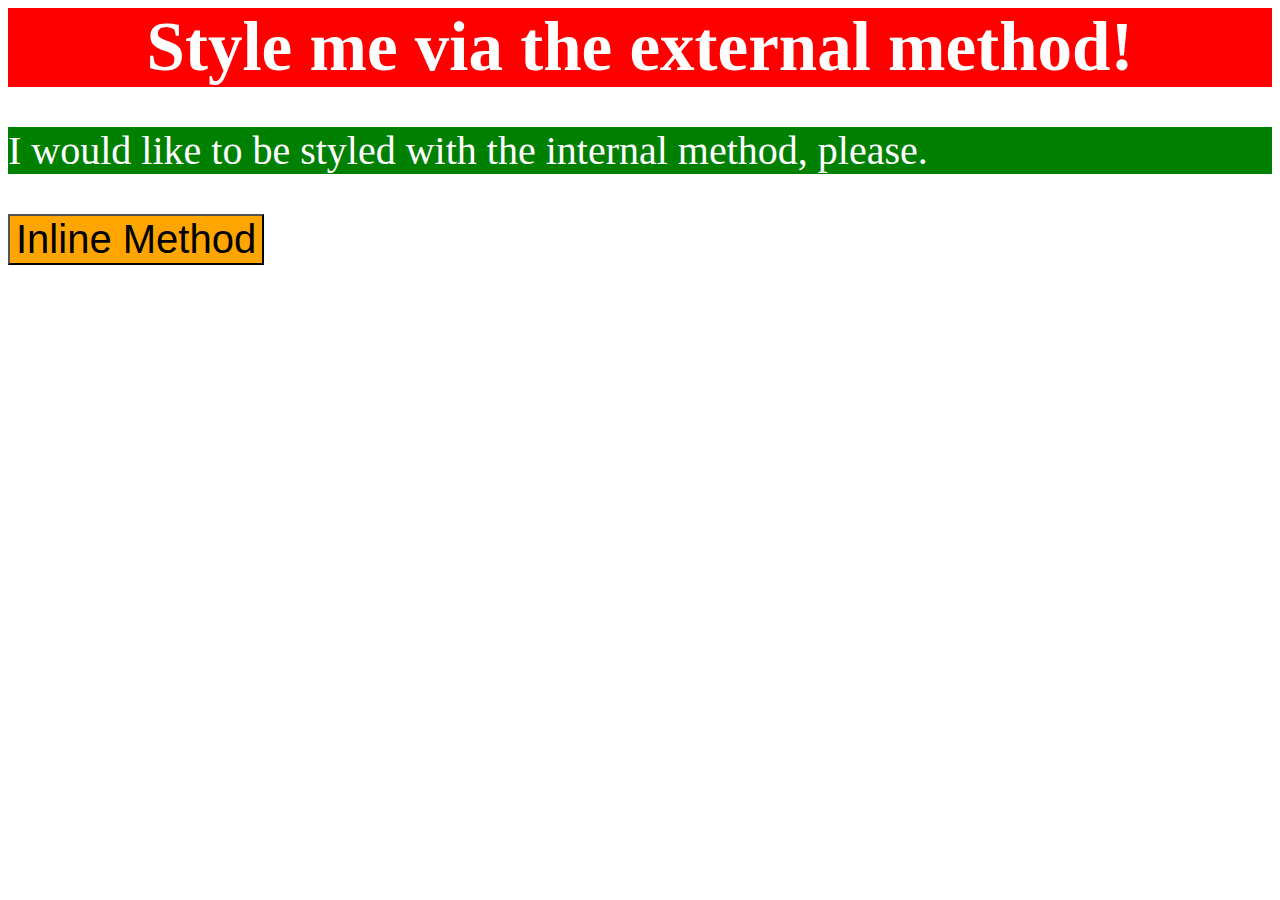
<file: foundations/01-css-methods/index.html>
<!DOCTYPE html>
<html lang="en">
  <head>
    <meta charset="UTF-8" />
    <meta http-equiv="X-UA-Compatible" content="IE=edge" />
    <meta name="viewport" content="width=device-width, initial-scale=1.0" />
    <title>Methods for Adding CSS</title>
    <link rel="stylesheet" href="style.css" />
    <style>
      p {
        color: white;
        background-color: green;
        font-size: 40px;
      }
    </style>
  </head>

  <body>
    <div>Style me via the external method!</div>
    <p>I would like to be styled with the internal method, please.</p>
    <button style="background-color: orange; font-size: 40px">
      Inline Method
    </button>
  </body>
</html>
</file>
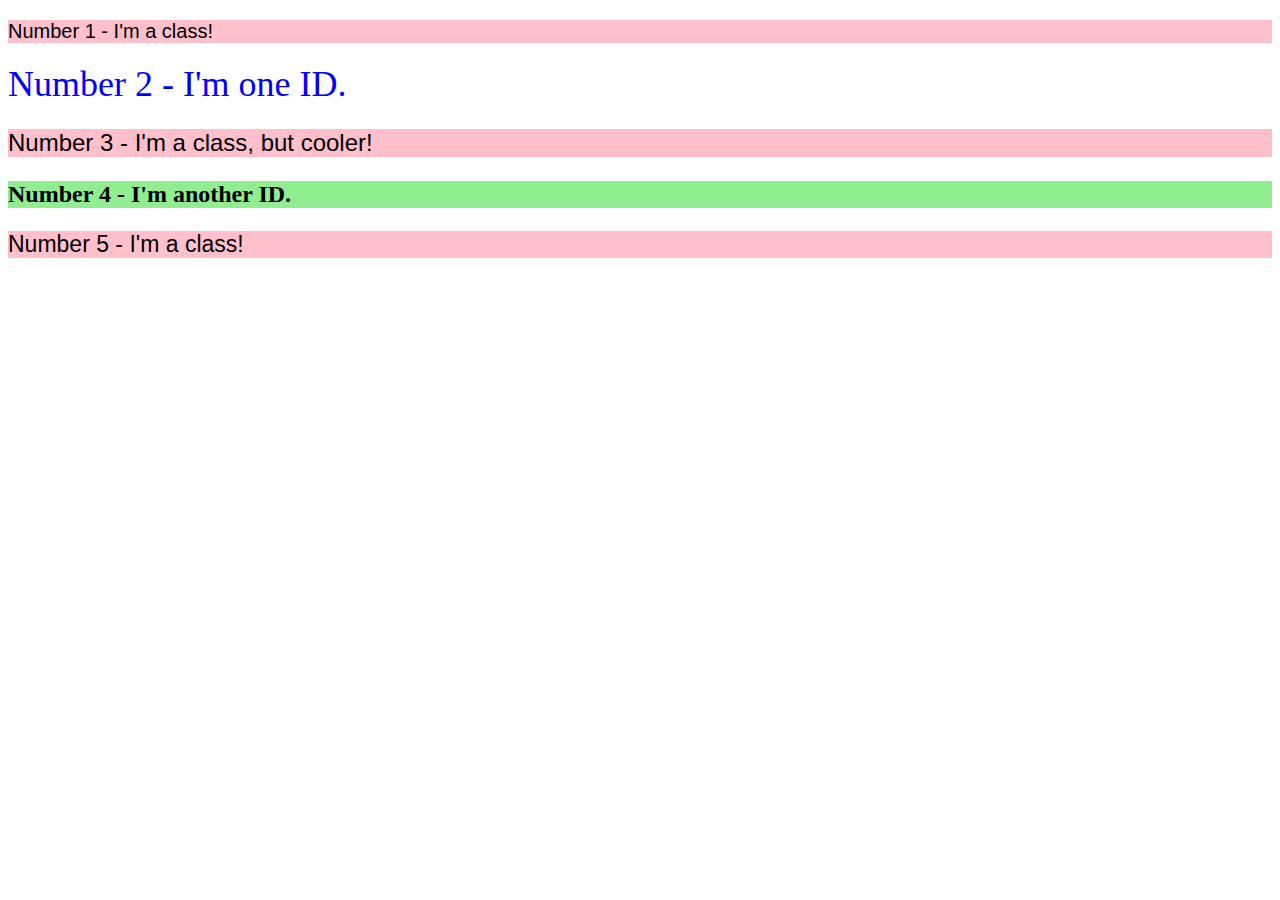
<file: foundations/02-class-id-selectors/index.html>
<!DOCTYPE html>
<html lang="en">
  <head>
    <meta charset="UTF-8" />
    <meta http-equiv="X-UA-Compatible" content="IE=edge" />
    <meta name="viewport" content="width=device-width, initial-scale=1.0" />
    <title>Class and ID Selectors</title>
    <link rel="stylesheet" href="style.css" />
  </head>
  <body>
    <p class="bruh-1 odd">Number 1 - I'm a class!</p>
    <div id="bruh-2">Number 2 - I'm one ID.</div>
    <p class="bruh-3 odd">Number 3 - I'm a class, but cooler!</p>
    <div id="bruh-4">Number 4 - I'm another ID.</div>
    <p class="bruh-5 odd">Number 5 - I'm a class!</p>
  </body>
</html>
</file>
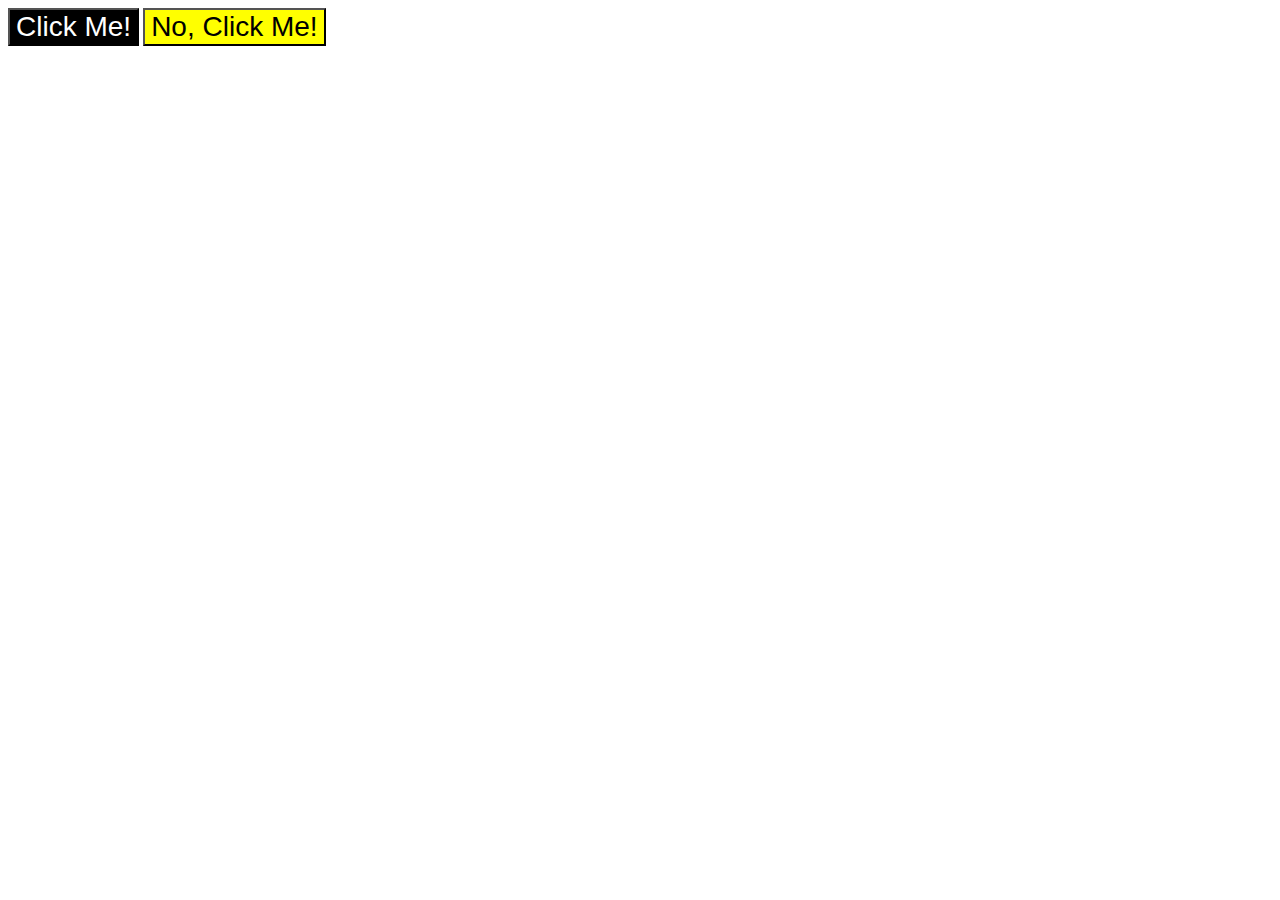
<file: foundations/03-grouping-selectors/index.html>
<!DOCTYPE html>
<html lang="en">
  <head>
    <meta charset="UTF-8" />
    <meta http-equiv="X-UA-Compatible" content="IE=edge" />
    <meta name="viewport" content="width=device-width, initial-scale=1.0" />
    <title>Grouping Selectors</title>
    <link rel="stylesheet" href="style.css" />
  </head>
  <body>
    <button class="nangu">Click Me!</button>
    <button class="pangu">No, Click Me!</button>
  </body>
</html>
</file>
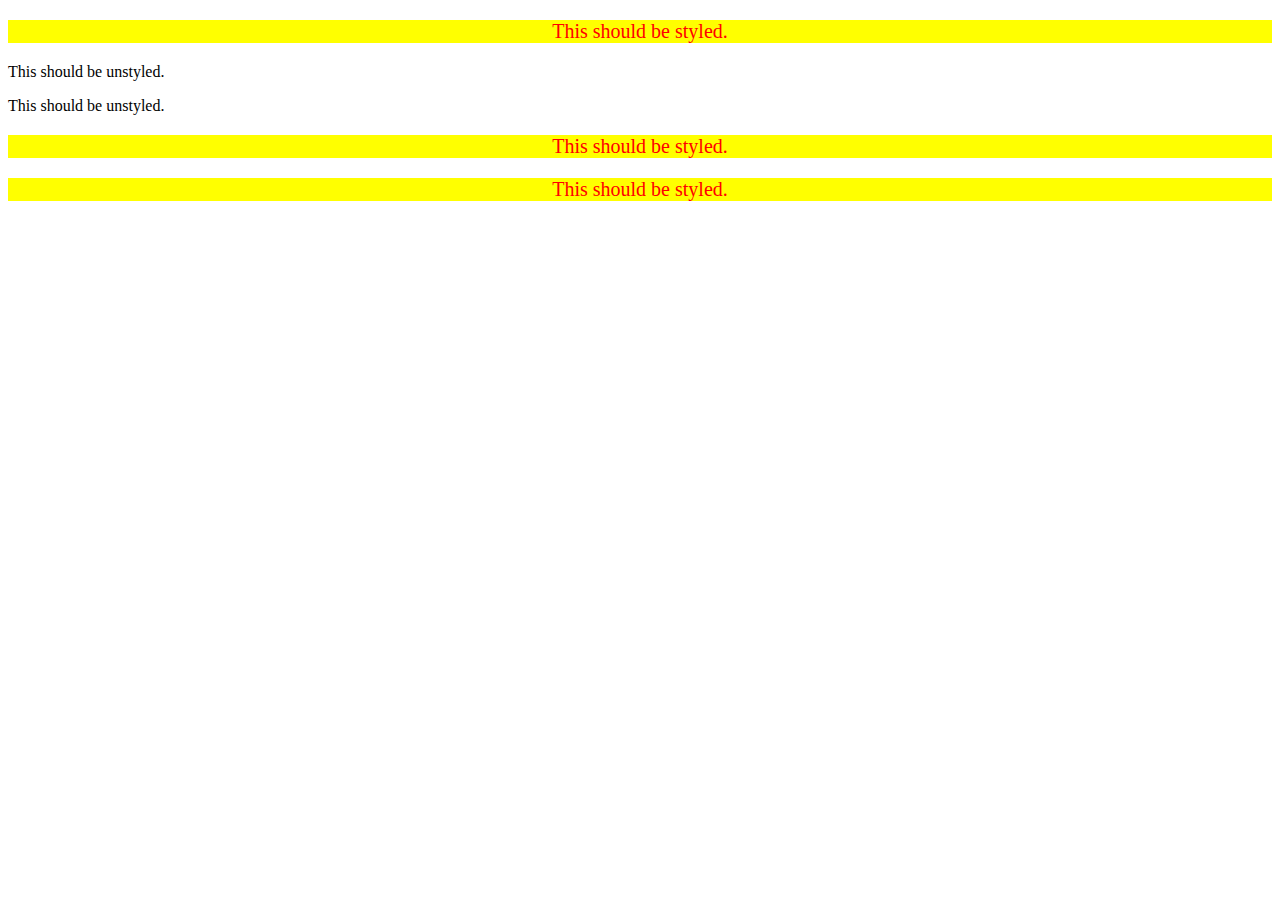
<file: foundations/05-descendant-combinator/index.html>
<!DOCTYPE html>
<html lang="en">
  <head>
    <meta charset="UTF-8" />
    <meta http-equiv="X-UA-Compatible" content="IE=edge" />
    <meta name="viewport" content="width=device-width, initial-scale=1.0" />
    <title>Descendant Combinator</title>
    <link rel="stylesheet" href="style.css" />
  </head>
  <body>
    <div class="container">
      <p class="text">This should be styled.</p>
    </div>
    <p class="text">This should be unstyled.</p>
    <p class="text">This should be unstyled.</p>
    <div class="container">
      <p class="text">This should be styled.</p>
      <p class="text">This should be styled.</p>
    </div>
  </body>
</html>
</file>
<file: foundations/01-css-methods/style.css>
div {
  color: white;
  background-color: red;
  font-size: 69px;
  font-weight: bold;
  text-align: center;
}
</file>
<file: foundations/02-class-id-selectors/style.css>
.bruh-1 {
  background-color: #ffc0cb;
  font-size: 20px;
}
#bruh-2 {
  color: #0000fc;
  font-size: 36px;
}
.bruh-3 {
  background-color: #ffc0cb;
  font-size: 24px;
}
#bruh-4 {
  background-color: lightgreen;
  font-weight: bold;
  font-size: 24px;
}
.bruh-5 {
  background-color: #ffc0cb;
  font-size: 23px;
}

.odd {
  font-family: Verdana, sans-serif, DejaVu Sans;
}
</file>
<file: foundations/03-grouping-selectors/style.css>
.nangu,
.pangu {
  font-size: 28px;
  font-family: Helvetica, sans-serif, "Times New Roman";
}
.nangu {
  background-color: black;
  color: white;
}
.pangu {
  background-color: yellow;
}
</file>
<file: foundations/05-descendant-combinator/style.css>
.container .text {
  background-color: yellow;
  color: red;
  font-size: 20px;
  text-align: center;
}
</file>
